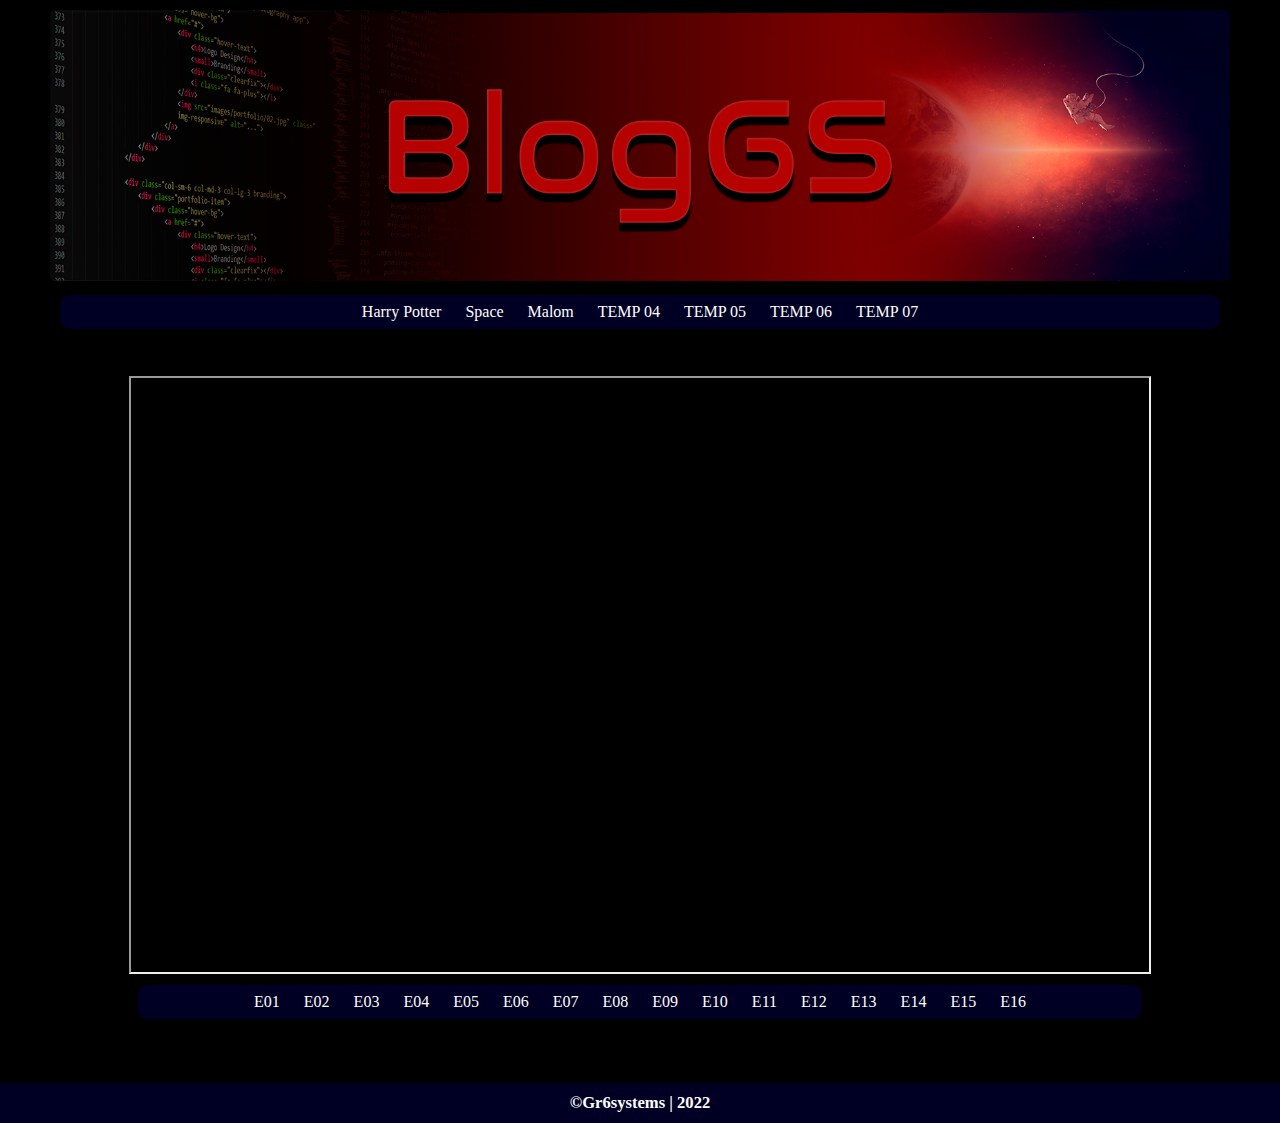
<file: index.html>
<!DOCTYPE html>
<html lang="en">
<head>
	<meta charset="UTF-8">
	<meta http-equiv="X-UA-Compatible" content="IE=edge">
	<meta name="viewport" content="width=device-width, initial-scale=1.0">
	<title>GS MOVIE</title>
	<link rel="stylesheet" href="css/style.css">
	<link rel="stylesheet" href="css/videos.css">
	<link href='https://unpkg.com/boxicons@2.1.2/css/boxicons.min.css' rel='stylesheet'>
</head>
<body>
	<header>
        <img src="img/blogGS_.png" alt="" />
        <div class="navegar">
            <nav class="navegador">
                <a href="harrypotter.html">Harry Potter</a>
                <a href="space.html">Space</a>
				<a href="malcom.html">Malom</a>
				<a href="#">TEMP 04</a>
				<a href="#">TEMP 05</a>
				<a href="#">TEMP 06</a>
				<a href="#">TEMP 07</a>

            </nav>
        </div>
    </header>
	<main>
		<section>
			<div id="contenido">
				<!-- ########## CARRUSEL 01 ########## -->
				<div class="conCarrusel" id="carrusel01">
					<div class="caja" id="caja01">
						<iframe src="https://drive.google.com/file/d/1g6gRiCM86457ZqgDHE_L1Rk9TuOWo6hO/preview"  width="100%" height="100%" allow="autoplay"></iframe>
					</div>
					<div class="flecha">
						<a href="#carrusel03"><i class='bx bxs-left-arrow' style='color:#ffffff'  ></i></a>
						<a href="#carrusel02"><i class='bx bxs-right-arrow' style='color:#ffffff' ></i></a>
					</div>
				</div>
				<!-- ########## CARRUSEL 02 ########## -->
				<div class="conCarrusel" id="carrusel02">
					<div class="caja" id="caja02">
						B
					</div>
					<<div class="flecha">
						<a href="#carrusel01"><i class='bx bxs-left-arrow' style='color:#ffffff'  ></i></a>
						<a href="#carrusel03"><i class='bx bxs-right-arrow' style='color:#ffffff' ></i></a>
					</div>
				</div>
				<!-- ########## CARRUSEL 03 ########## -->
				<div class="conCarrusel" id="carrusel03">
					<div class="caja" id="caja03">
						C
					</div>
					<div class="flecha">
						<a href="#carrusel02"><i class='bx bxs-left-arrow' style='color:#ffffff'  ></i></a>
						<a href="#carrusel01"><i class='bx bxs-right-arrow' style='color:#ffffff' ></i></a>
					</div>
				</div>
			</div>
		</section>
		<section>
			<div class="navegar">
				<nav class="navegador">
					<a href="#carrusel01">E01</a>
					<a href="#carrusel02">E02</a>
					<a href="#carrusel03">E03</a>
					<a href="#carrusel04">E04</a>
					<a href="#carrusel05">E05</a>
					<a href="#carrusel06">E06</a>
					<a href="#carrusel07">E07</a>
					<a href="#carrusel08">E08</a>
					<a href="#carrusel09">E09</a>
					<a href="#carrusel10">E10</a>
					<a href="#carrusel11">E11</a>
					<a href="#carrusel12">E12</a>
					<a href="#carrusel13">E13</a>
					<a href="#carrusel14">E14</a>
					<a href="#carrusel15">E15</a>
					<a href="#carrusel16">E16</a>
					
					
	
				</nav>
			</div>
		
		</section>
	</main>
	<footer>
        <h5>&copy;Gr6systems | 2022</h5>
    </footer>

</body>
</html>
</file>
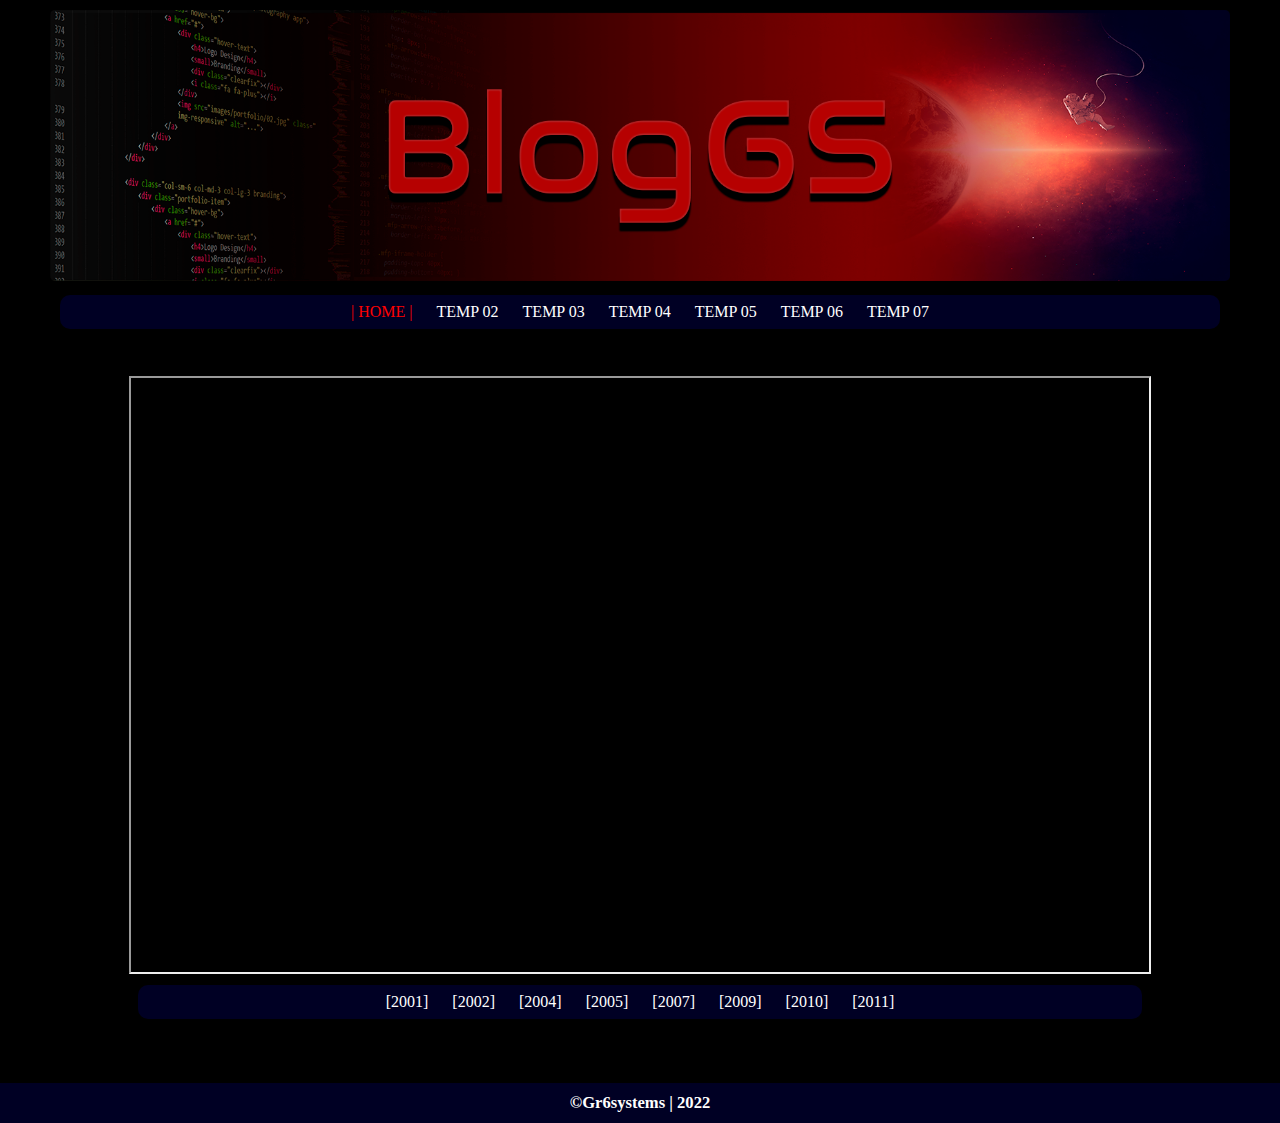
<file: harrypotter.html>
<!DOCTYPE html>
<html lang="en">
<head>
	<meta charset="UTF-8">
	<meta http-equiv="X-UA-Compatible" content="IE=edge">
	<meta name="viewport" content="width=device-width, initial-scale=1.0">
	<title>GS MOVIE</title>
	<link rel="stylesheet" href="css/style.css">
	<link rel="stylesheet" href="css/videos.css">
	<link href='https://unpkg.com/boxicons@2.1.2/css/boxicons.min.css' rel='stylesheet'>
</head>
<body>
	<header>
        
        <img src="img/blogGS_.png" alt="" />
        <div class="navegar">
            <nav class="navegador">
                <a href="index.html" class="colorRojo"> | HOME |</a>
                <a href="#">TEMP 02</a>
				<a href="#">TEMP 03</a>
				<a href="#">TEMP 04</a>
				<a href="#">TEMP 05</a>
				<a href="#">TEMP 06</a>
				<a href="#">TEMP 07</a>

            </nav>
        </div>
    </header>
	<main>
		<section>
			<div id="contenido">
				<!-- ########## CARRUSEL 01 ########## -->
				<div class="conCarrusel" id="carrusel01">
					<div class="caja" id="caja01">
						<iframe src="https://drive.google.com/file/d/1aD-RMGMI3tKX6A0H2udcTG4Ua0xPhezF/preview"  width="100%" height="100%" allow="autoplay"></iframe>
					</div>
					<div class="flecha">
						<a href="#carrusel03"><i class='bx bxs-left-arrow' style='color:#ffffff'  ></i></a>
						<a href="#carrusel02"><i class='bx bxs-right-arrow' style='color:#ffffff' ></i></a>
					</div>
				</div>
				<!-- ########## CARRUSEL 02 ########## -->
				<div class="conCarrusel" id="carrusel02">
					<div class="caja" id="caja02">
						<iframe src="https://drive.google.com/file/d/1-VHkgC1WzpZ394HV5kfCpdBXmMkngOyC/preview"  width="100%" height="100%" allow="autoplay"></iframe>
					</div>
					<<div class="flecha">
						<a href="#carrusel01"><i class='bx bxs-left-arrow' style='color:#ffffff'  ></i></a>
						<a href="#carrusel03"><i class='bx bxs-right-arrow' style='color:#ffffff' ></i></a>
					</div>
				</div>
				<!-- ########## CARRUSEL 03 ########## -->
				<div class="conCarrusel" id="carrusel03">
					<div class="caja" id="caja03">
						<iframe src="https://drive.google.com/file/d/1niYDvJVoJzCtqGwdKmCfa1saMqAr5F9m/preview"  width="100%" height="100%" allow="autoplay"></iframe>
					</div>
					<div class="flecha">
						<a href="#carrusel02"><i class='bx bxs-left-arrow' style='color:#ffffff'  ></i></a>
						<a href="#carrusel04"><i class='bx bxs-right-arrow' style='color:#ffffff' ></i></a>
					</div>
				</div>
                <!-- ########## CARRUSEL 04 ########## -->
				<div class="conCarrusel" id="carrusel04">
					<div class="caja" id="caja03">
						<iframe src="https://drive.google.com/file/d/1aIjH1mAOY5mazpu-096VhCJxcSXyorYl/preview"  width="100%" height="100%" allow="autoplay"></iframe>
					</div>
					<div class="flecha">
						<a href="#carrusel03"><i class='bx bxs-left-arrow' style='color:#ffffff'  ></i></a>
						<a href="#carrusel05"><i class='bx bxs-right-arrow' style='color:#ffffff' ></i></a>
					</div>
				</div>
                <!-- ########## CARRUSEL 05 ########## -->
				<div class="conCarrusel" id="carrusel05">
					<div class="caja" id="caja03">
						<iframe src="https://drive.google.com/file/d/1RzLuCYGDEDm9fIVAlAb0cnfOLvapkHTo/preview"  width="100%" height="100%" allow="autoplay"></iframe>
					</div>
					<div class="flecha">
						<a href="#carrusel04"><i class='bx bxs-left-arrow' style='color:#ffffff'  ></i></a>
						<a href="#carrusel06"><i class='bx bxs-right-arrow' style='color:#ffffff' ></i></a>
					</div>
				</div>
                <!-- ########## CARRUSEL 06 ########## -->
				<div class="conCarrusel" id="carrusel06">
					<div class="caja" id="caja03">
						<iframe src="https://drive.google.com/file/d/1ixbWLsddLCS8uViwZPgsJDUQtyfoNhTP/preview"  width="100%" height="100%" allow="autoplay"></iframe>
					</div>
					<div class="flecha">
						<a href="#carrusel05"><i class='bx bxs-left-arrow' style='color:#ffffff'  ></i></a>
						<a href="#carrusel07"><i class='bx bxs-right-arrow' style='color:#ffffff' ></i></a>
					</div>
				</div>
                <!-- ########## CARRUSEL 07 ########## -->
				<div class="conCarrusel" id="carrusel07">
					<div class="caja" id="caja03">
						<iframe src="https://drive.google.com/file/d/1uQJq1a47jycxsdBFsyXeZayphyS1Rli9/preview"  width="100%" height="100%" allow="autoplay"></iframe>
					</div>
					<div class="flecha">
						<a href="#carrusel06"><i class='bx bxs-left-arrow' style='color:#ffffff'  ></i></a>
						<a href="#carrusel08"><i class='bx bxs-right-arrow' style='color:#ffffff' ></i></a>
					</div>
				</div>
                <!-- ########## CARRUSEL 08 ########## -->
				<div class="conCarrusel" id="carrusel08">
					<div class="caja" id="caja03">
						<iframe src="https://drive.google.com/file/d/1EkTLcJOa5DNxVqLUMcXDfBPGuE5di7CH/preview"  width="100%" height="100%" allow="autoplay"></iframe>
					</div>
					<div class="flecha">
						<a href="#carrusel07"><i class='bx bxs-left-arrow' style='color:#ffffff'  ></i></a>
						<a href="#carrusel01"><i class='bx bxs-right-arrow' style='color:#ffffff' ></i></a>
					</div>
				</div>
			</div>
		</section>
		<section>
			<div class="navegar">
				<nav class="navegador">
					<a href="#carrusel01">[2001]</a>
					<a href="#carrusel02">[2002]</a>
					<a href="#carrusel03">[2004]</a>
					<a href="#carrusel04">[2005]</a>
					<a href="#carrusel05">[2007]</a>
					<a href="#carrusel06">[2009]</a>
					<a href="#carrusel07">[2010]</a>
					<a href="#carrusel08">[2011]</a>
				</nav>
			</div>
		
		</section>
	</main>
	<footer>
        <h5>&copy;Gr6systems | 2022</h5>
    </footer>

</body>
</html>
</file>
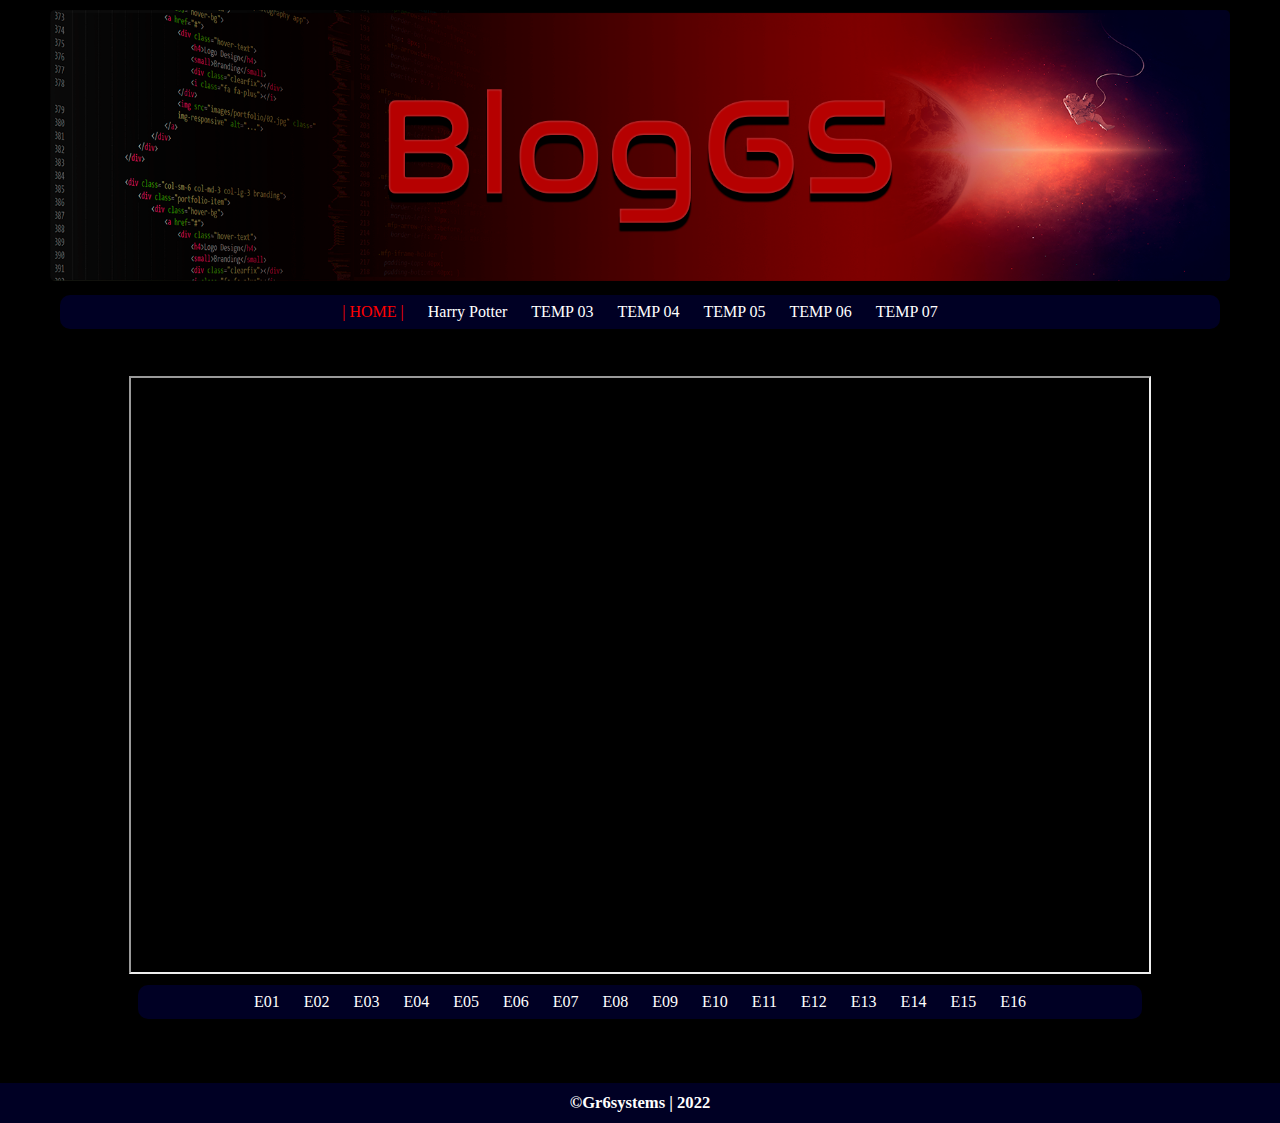
<file: malcom.html>
<!DOCTYPE html>
<html lang="en">
<head>
	<meta charset="UTF-8">
	<meta http-equiv="X-UA-Compatible" content="IE=edge">
	<meta name="viewport" content="width=device-width, initial-scale=1.0">
	<title>GS MOVIE</title>
	<link rel="stylesheet" href="css/style.css">
	<link rel="stylesheet" href="css/videos.css">
	<link href='https://unpkg.com/boxicons@2.1.2/css/boxicons.min.css' rel='stylesheet'>
</head>
<body>
	<header>
        <img src="img/blogGS_.png" alt="" />
        <div class="navegar">
            <nav class="navegador">
                <a href="index.html" class="colorRojo"> | HOME |</a>
                <a href="harrypotter.html">Harry Potter</a>
				<a href="#">TEMP 03</a>
				<a href="#">TEMP 04</a>
				<a href="#">TEMP 05</a>
				<a href="#">TEMP 06</a>
				<a href="#">TEMP 07</a>

            </nav>
        </div>
    </header>
	<main>
		<section>
			<div id="contenido">
				<!-- ########## CARRUSEL 01 ########## -->
				<div class="conCarrusel" id="carrusel01">
					<div class="caja" id="caja01">
						<iframe src="https://drive.google.com/file/d/1ftkhsseN_bzGhg0ZENP0iNtK5dW5z_I2/preview"  width="100%" height="100%" allow="autoplay"></iframe>
					</div>
					<div class="flecha">
						<a href="#carrusel03"><i class='bx bxs-left-arrow' style='color:#ffffff'  ></i></a>
						<a href="#carrusel02"><i class='bx bxs-right-arrow' style='color:#ffffff' ></i></a>
					</div>
				</div>
				<!-- ########## CARRUSEL 02 ########## -->
				<div class="conCarrusel" id="carrusel02">
					<div class="caja" id="caja02">
						<iframe src="https://drive.google.com/file/d/1zkHUkqSKMcwotUmnDCccqlStz5OJhAEi/preview"  width="100%" height="100%" allow="autoplay"></iframe>
					</div>
					<<div class="flecha">
						<a href="#carrusel01"><i class='bx bxs-left-arrow' style='color:#ffffff'  ></i></a>
						<a href="#carrusel03"><i class='bx bxs-right-arrow' style='color:#ffffff' ></i></a>
					</div>
				</div>
				<!-- ########## CARRUSEL 03 ########## -->
				<div class="conCarrusel" id="carrusel03">
					<div class="caja" id="caja03">
						<iframe src="https://drive.google.com/file/d/1Wy2bqnxy1-c2ncQRTZwz_pU7RES0z2tZ/preview"  width="100%" height="100%" allow="autoplay"></iframe>
					</div>
					<div class="flecha">
						<a href="#carrusel02"><i class='bx bxs-left-arrow' style='color:#ffffff'  ></i></a>
						<a href="#carrusel04"><i class='bx bxs-right-arrow' style='color:#ffffff' ></i></a>
					</div>
				</div>
                <!-- ########## CARRUSEL 04 ########## -->
				<div class="conCarrusel" id="carrusel04">
					<div class="caja" id="caja01">
						<iframe src="https://drive.google.com/file/d/1QBT_FNNV70rEp_GrzBD_By4vlSKQv5GG/preview"  width="100%" height="100%" allow="autoplay"></iframe>
					</div>
					<div class="flecha">
						<a href="#carrusel03"><i class='bx bxs-left-arrow' style='color:#ffffff'  ></i></a>
						<a href="#carrusel05"><i class='bx bxs-right-arrow' style='color:#ffffff' ></i></a>
					</div>
				</div>
				<!-- ########## CARRUSEL 05 ########## -->
				<div class="conCarrusel" id="carrusel05">
					<div class="caja" id="caja02">
						<iframe src="https://drive.google.com/file/d/1QyUW5T3kUGOrfD6WHozN_SCOplM1jTUo/preview"  width="100%" height="100%" allow="autoplay"></iframe>
					</div>
					<<div class="flecha">
						<a href="#carrusel04"><i class='bx bxs-left-arrow' style='color:#ffffff'  ></i></a>
						<a href="#carrusel06"><i class='bx bxs-right-arrow' style='color:#ffffff' ></i></a>
					</div>
				</div>
				<!-- ########## CARRUSEL 06 ########## -->
				<div class="conCarrusel" id="carrusel06">
					<div class="caja" id="caja03">
						<iframe src="https://drive.google.com/file/d/13pCteHhRU1luyVla6IDbeeb0O1y6edDx/preview"  width="100%" height="100%" allow="autoplay"></iframe>
					</div>
					<div class="flecha">
						<a href="#carrusel05"><i class='bx bxs-left-arrow' style='color:#ffffff'  ></i></a>
						<a href="#carrusel07"><i class='bx bxs-right-arrow' style='color:#ffffff' ></i></a>
					</div>
				</div>
                <!-- ########## CARRUSEL 07 ########## -->
				<div class="conCarrusel" id="carrusel07">
					<div class="caja" id="caja01">
						<iframe src="https://drive.google.com/file/d/1_5eQOLWVD0hsx26zZ-qAP6duSBThKfWL/preview"  width="100%" height="100%" allow="autoplay"></iframe>
					</div>
					<div class="flecha">
						<a href="#carrusel06"><i class='bx bxs-left-arrow' style='color:#ffffff'  ></i></a>
						<a href="#carrusel08"><i class='bx bxs-right-arrow' style='color:#ffffff' ></i></a>
					</div>
				</div>
				<!-- ########## CARRUSEL 08 ########## -->
				<div class="conCarrusel" id="carrusel08">
					<div class="caja" id="caja02">
						<iframe src="https://drive.google.com/file/d/1QgJ0uTWPnj_2-tT50FkIQ2Zjxrt6Tcb9/preview"  width="100%" height="100%" allow="autoplay"></iframe>
					</div>
					<<div class="flecha">
						<a href="#carrusel07"><i class='bx bxs-left-arrow' style='color:#ffffff'  ></i></a>
						<a href="#carrusel09"><i class='bx bxs-right-arrow' style='color:#ffffff' ></i></a>
					</div>
				</div>
				<!-- ########## CARRUSEL 09 ########## -->
				<div class="conCarrusel" id="carrusel09">
					<div class="caja" id="caja03">
						<iframe src="https://drive.google.com/file/d/1Dx9Lac4-pXdnpFDpvcvaT-9SzG0RqWOP/preview"  width="100%" height="100%" allow="autoplay"></iframe>
					</div>
					<div class="flecha">
						<a href="#carrusel8"><i class='bx bxs-left-arrow' style='color:#ffffff'  ></i></a>
						<a href="#carrusel10"><i class='bx bxs-right-arrow' style='color:#ffffff' ></i></a>
					</div>
				</div>
                <!-- ########## CARRUSEL 10 ########## -->
				<div class="conCarrusel" id="carrusel10">
					<div class="caja" id="caja01">
						<iframe src="https://drive.google.com/file/d/1WNsZZVLczTCuIG1rz_MweBZBv_WpvYE4/preview"  width="100%" height="100%" allow="autoplay"></iframe>
					</div>
					<div class="flecha">
						<a href="#carrusel09"><i class='bx bxs-left-arrow' style='color:#ffffff'  ></i></a>
						<a href="#carrusel11"><i class='bx bxs-right-arrow' style='color:#ffffff' ></i></a>
					</div>
				</div>
				<!-- ########## CARRUSEL 11 ########## -->
				<div class="conCarrusel" id="carrusel11">
					<div class="caja" id="caja02">
						<iframe src="https://drive.google.com/file/d/1JyjUS_jVT9gA_vQMHdHPgqOjxCh3o1Ec/preview"  width="100%" height="100%" allow="autoplay"></iframe>
					</div>
					<<div class="flecha">
						<a href="#carrusel10"><i class='bx bxs-left-arrow' style='color:#ffffff'  ></i></a>
						<a href="#carrusel12"><i class='bx bxs-right-arrow' style='color:#ffffff' ></i></a>
					</div>
				</div>
				<!-- ########## CARRUSEL 12 ########## -->
				<div class="conCarrusel" id="carrusel12">
					<div class="caja" id="caja03">
						<iframe src="https://drive.google.com/file/d/1AvWr5q8Y-WDtksWWY5ZOgQcSoUbtlOhk/preview"  width="100%" height="100%" allow="autoplay"></iframe>
					</div>
					<div class="flecha">
						<a href="#carrusel11"><i class='bx bxs-left-arrow' style='color:#ffffff'  ></i></a>
						<a href="#carrusel13"><i class='bx bxs-right-arrow' style='color:#ffffff' ></i></a>
					</div>
				</div>
                <!-- ########## CARRUSEL 13 ########## -->
				<div class="conCarrusel" id="carrusel13">
					<div class="caja" id="caja01">
						<iframe src="https://drive.google.com/file/d/195TluA7A-ZUZoMDwhqgvTW8uhB6TUQox/preview"  width="100%" height="100%" allow="autoplay"></iframe>
					</div>
					<div class="flecha">
						<a href="#carrusel12"><i class='bx bxs-left-arrow' style='color:#ffffff'  ></i></a>
						<a href="#carrusel14"><i class='bx bxs-right-arrow' style='color:#ffffff' ></i></a>
					</div>
				</div>
				<!-- ########## CARRUSEL 14 ########## -->
				<div class="conCarrusel" id="carrusel14">
					<div class="caja" id="caja02">
						<iframe src="https://drive.google.com/file/d/1lvrFTu7q29x979dsM-bcYru9CCvD2LPB/preview"  width="100%" height="100%" allow="autoplay"></iframe>
					</div>
					<<div class="flecha">
						<a href="#carrusel13"><i class='bx bxs-left-arrow' style='color:#ffffff'  ></i></a>
						<a href="#carrusel15"><i class='bx bxs-right-arrow' style='color:#ffffff' ></i></a>
					</div>
				</div>
				<!-- ########## CARRUSEL 15 ########## -->
				<div class="conCarrusel" id="carrusel15">
					<div class="caja" id="caja03">
						<iframe src="https://drive.google.com/file/d/1ACsTCI0hxXqp7HjWtUR-D_0JnvZveTcd/preview"  width="100%" height="100%" allow="autoplay"></iframe>
					</div>
					<div class="flecha">
						<a href="#carrusel14"><i class='bx bxs-left-arrow' style='color:#ffffff'  ></i></a>
						<a href="#carrusel16"><i class='bx bxs-right-arrow' style='color:#ffffff' ></i></a>
					</div>
				</div>
                <!-- ########## CARRUSEL 16 ########## -->
				<div class="conCarrusel" id="carrusel16">
					<div class="caja" id="caja03">
						<iframe src="https://drive.google.com/file/d/13worS3C2fsVoVsbmgXJHIerY7cfmn_Sv/preview"  width="100%" height="100%" allow="autoplay"></iframe>
					</div>
					<div class="flecha">
						<a href="#carrusel15"><i class='bx bxs-left-arrow' style='color:#ffffff'  ></i></a>
						<a href="#carrusel01"><i class='bx bxs-right-arrow' style='color:#ffffff' ></i></a>
					</div>
				</div>
                
			</div>
            
		</section>
		<section>
			<div class="navegar">
				<nav class="navegador">
					<a href="#carrusel01">E01</a>
					<a href="#carrusel02">E02</a>
					<a href="#carrusel03">E03</a>
					<a href="#carrusel04">E04</a>
					<a href="#carrusel05">E05</a>
					<a href="#carrusel06">E06</a>
					<a href="#carrusel07">E07</a>
					<a href="#carrusel08">E08</a>
					<a href="#carrusel09">E09</a>
					<a href="#carrusel10">E10</a>
					<a href="#carrusel11">E11</a>
					<a href="#carrusel12">E12</a>
					<a href="#carrusel13">E13</a>
					<a href="#carrusel14">E14</a>
					<a href="#carrusel15">E15</a>
					<a href="#carrusel16">E16</a>
					
					
	
				</nav>
			</div>
		
		</section>
	</main>
	<footer>
        <h5>&copy;Gr6systems | 2022</h5>
    </footer>

</body>
</html>
</file>
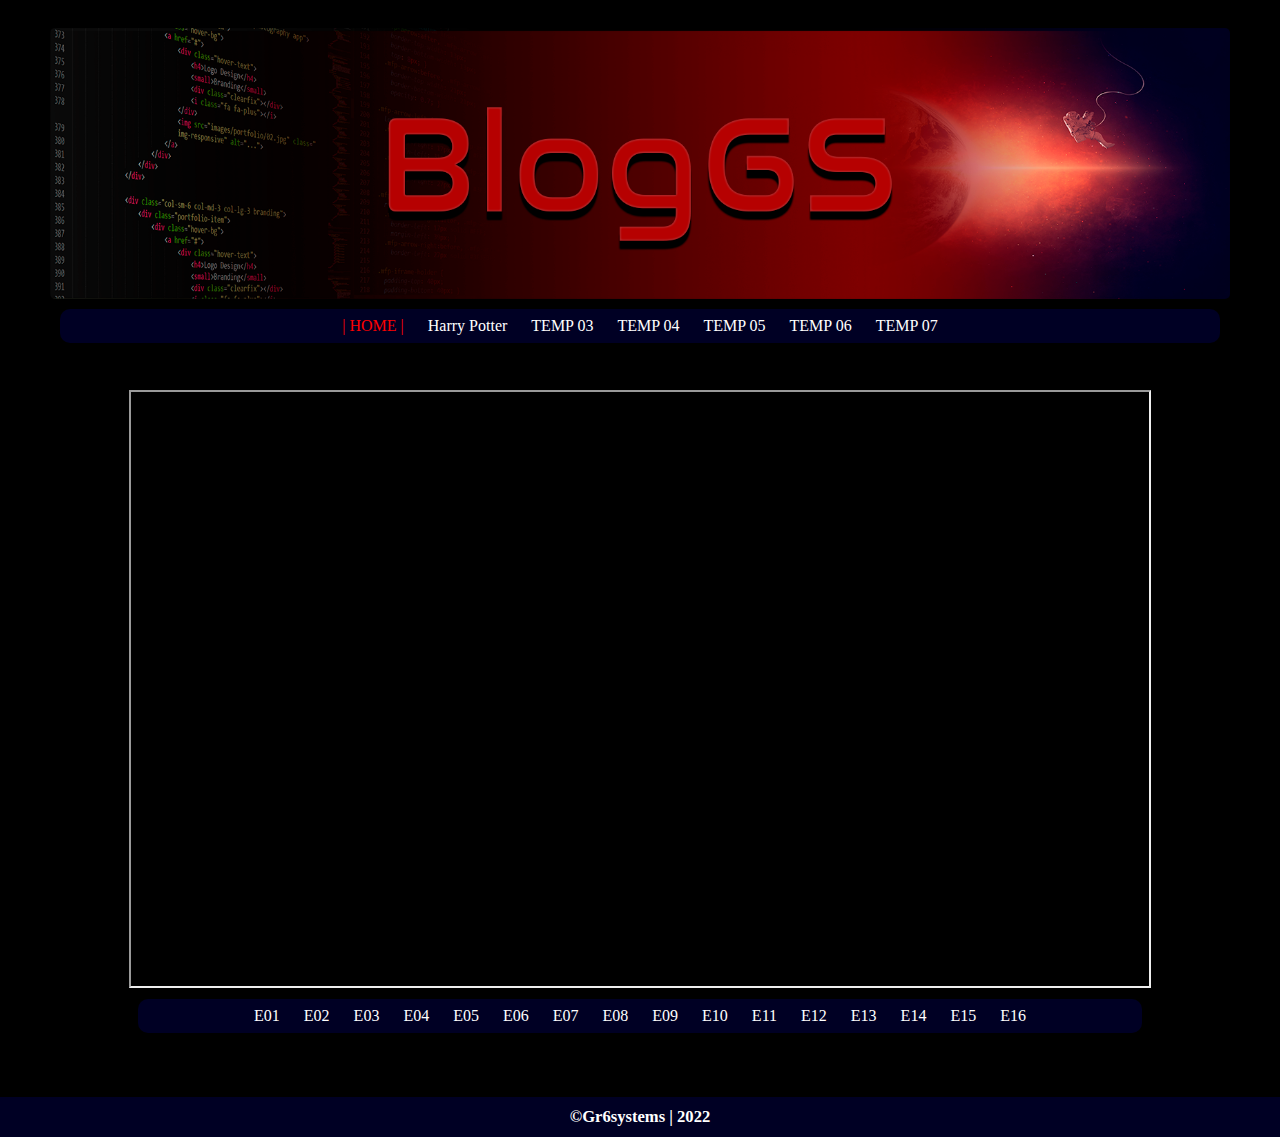
<file: space.html>
colorRoj<!DOCTYPE html>
<html lang="en">
<head>
	<meta charset="UTF-8">
	<meta http-equiv="X-UA-Compatible" content="IE=edge">
	<meta name="viewport" content="width=device-width, initial-scale=1.0">
	<title>GS MOVIE</title>
	<link rel="stylesheet" href="css/style.css">
	<link rel="stylesheet" href="css/videos.css">
	<link href='https://unpkg.com/boxicons@2.1.2/css/boxicons.min.css' rel='stylesheet'>
</head>
<body>
	<header>
        <img src="img/blogGS_.png" alt="" />
        <div class="navegar">
            <nav class="navegador">
                <a href="index.html" class="colorRojo"> | HOME |</a>
                <a href="harrypotter.html">Harry Potter</a>
				<a href="#">TEMP 03</a>
				<a href="#">TEMP 04</a>
				<a href="#">TEMP 05</a>
				<a href="#">TEMP 06</a>
				<a href="#">TEMP 07</a>

            </nav>
        </div>
    </header>
	<main>
		<section>
			<div id="contenido">
				<!-- ########## CARRUSEL 01 ########## -->
				<div class="conCarrusel" id="carrusel01">
					<div class="caja" id="caja01">
						<iframe src=""  width="100%" height="100%" allow="autoplay"></iframe>
					</div>
					<div class="flecha">
						<a href="#carrusel03"><i class='bx bxs-left-arrow' style='color:#ffffff'  ></i></a>
						<a href="#carrusel02"><i class='bx bxs-right-arrow' style='color:#ffffff' ></i></a>
					</div>
				</div>
				<!-- ########## CARRUSEL 02 ########## -->
				<div class="conCarrusel" id="carrusel02">
					<div class="caja" id="caja02">
						<iframe src=""  width="100%" height="100%" allow="autoplay"></iframe>
					</div>
					<<div class="flecha">
						<a href="#carrusel01"><i class='bx bxs-left-arrow' style='color:#ffffff'  ></i></a>
						<a href="#carrusel03"><i class='bx bxs-right-arrow' style='color:#ffffff' ></i></a>
					</div>
				</div>
				<!-- ########## CARRUSEL 03 ########## -->
				<div class="conCarrusel" id="carrusel03">
					<div class="caja" id="caja03">
						<iframe src=""  width="100%" height="100%" allow="autoplay"></iframe>
					</div>
					<div class="flecha">
						<a href="#carrusel02"><i class='bx bxs-left-arrow' style='color:#ffffff'  ></i></a>
						<a href="#carrusel01"><i class='bx bxs-right-arrow' style='color:#ffffff' ></i></a>
					</div>
				</div>
			</div>
		</section>
		<section>
			<div class="navegar">
				<nav class="navegador">
					<a href="#carrusel01">E01</a>
					<a href="#carrusel02">E02</a>
					<a href="#carrusel03">E03</a>
					<a href="#carrusel04">E04</a>
					<a href="#carrusel05">E05</a>
					<a href="#carrusel06">E06</a>
					<a href="#carrusel07">E07</a>
					<a href="#carrusel08">E08</a>
					<a href="#carrusel09">E09</a>
					<a href="#carrusel10">E10</a>
					<a href="#carrusel11">E11</a>
					<a href="#carrusel12">E12</a>
					<a href="#carrusel13">E13</a>
					<a href="#carrusel14">E14</a>
					<a href="#carrusel15">E15</a>
					<a href="#carrusel16">E16</a>
					
					
	
				</nav>
			</div>
		
		</section>
	</main>
	<footer>
        <h5>&copy;Gr6systems | 2022</h5>
    </footer>

</body>
</html>
</file>
<file: css/style.css>
*{
    margin: 0;
    padding: 0;
    box-sizing: border-box;
}
body{
    background-color: black;
}
main{
    margin-right: 10% ;
    margin-left: 10% ;
    margin-top: 2%;
    margin-bottom: 10px;
}

header{
    display: block;
    /*border: 5px solid red;*/
    padding: 10px 50px;/*Left Right */
    text-align: center;
}

header img{
    width:  100%;
    height: auto;
    border-radius: 5px;
}
.navegar{
    margin: 10px;
    text-align: center;
}
.navegador{
    padding: 8px;
    background-color: #000024;
    width: 100%;
    border-radius: 10px;

}
.colorRojo{
    color: red;
}
nav a{
    
    padding: 7px 10px;
    text-decoration: none;
    color: white;
}
nav a:hover {
    background-color: #4a061e;
    color: white;
    border-radius: 5px;
  }

.conCarrusel{
    border: 1px solid black;
    height: 600px;  /* TAMAÑO VIDEO*/
    position: relative;
}

.caja{

    height: 100%;
}
.flecha{
    height: 100%;
    /* position: absolute; */
    top: 0;
    width: 100%;
    display: flex;
    align-items: center;
    justify-content: space-between;
    padding: 20px;
}

#contenido{
    
    height: 600px; /* TAMAÑO VIDEO*/
    overflow: hidden;
}


#episodios{
     background-color:#000024;
     color: white;
     display: flex;
     justify-content: space-around;
     border-radius: 5px;
}
#episodios a{
    padding: 5px;
    color: white;
}
body i{
    font-size: 30px;
}

footer{
    width: 100%;
    position: relative;
    margin-top: 5%;
    font-size: 20px;
    padding: 10px;
    clear: both;
    background: #000024;
    text-align: center;
    color: white;
}
@media screen and (max-width:500px){
    main{
        margin-right: 10% ;
        margin-left: 10% ;
  
    }
    .conCarrusel{
        height: 100px;

    }
    #contenido{
        height: 100px;
    }
    nav a{
        font-size: 10px;
    }
}
@media screen and (max-width:700px){
    main{
        margin-right: 10% ;
        margin-left: 10% ;
  
    }
    .conCarrusel{

        height: 200px;
        

    }
    #contenido{
        height: 200px;
    }
    nav a{
    
        font-size: 10px;
    }
}
@media screen and (max-width:900px){
    main{
        margin-right: 10% ;
        margin-left: 10% ;
  
    }
    .conCarrusel{

        height: 300px;
    }
    #contenido{
        height: 300px;
    }
    nav a{
    
        font-size: 15px;
    }
}
@media screen and (max-width:1200px){
    main{
        margin-right: 10% ;
        margin-left: 10% ;
  
    }
    .conCarrusel{

        height: 400px;
    }
    #contenido{
        height: 400px;
    }
    nav a{
    
        font-size: 15px;
    }
}
</file>
<file: css/videos.css>
#caja01{
    background-color: black;
}
#caja02{
    background-color: black;
}
#caja03{
    background-color: black;
}


a{
    text-decoration: none;
}
</file>
